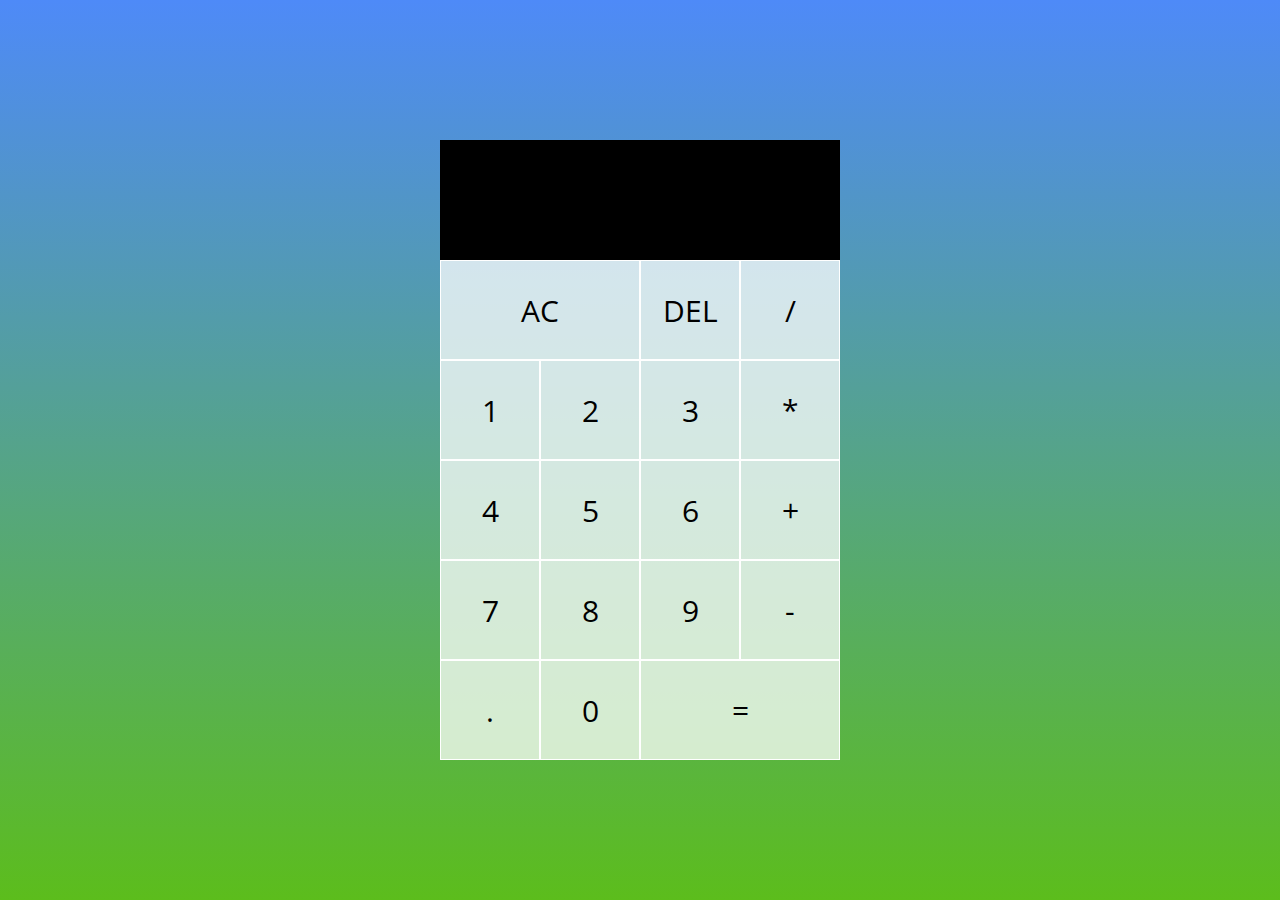
<file: Calculator/index.html>
<!DOCTYPE html>
<html lang="en">
<head>
    <meta charset="UTF-8">
    <meta http-equiv="X-UA-Compatible" content="IE=edge">
    <meta name="viewport" content="width=device-width, initial-scale=1.0">
    <title>Document</title>
    <link rel="stylesheet" href="style.css">
</head>
<body>
    <div class="grid-wrapper">
        <div class="output">
            <div data-previous-operand class="previous-value"></div>
            <div  data-current-operand class="current-value"></div>
        </div>
        <button data-clear-all class="space-two-ac">AC</button>
        <button data-delete> DEL</button>
        <button data-operation>/</button>
        <button data-number>1</button>
        <button data-number>2</button>
        <button data-number>3</button>
        <button data-operation>*</button>
        <button data-number>4</button>
        <button data-number>5</button>
        <button data-number>6</button>
        <button data-operation>+</button>
        <button data-number>7</button>
        <button data-number>8</button>
        <button data-number>9</button>
        <button data-operation>-</button>
        <button data-number>.</button>
        <button data-number>0</button>
        <button data-equal class="space-two-equal">=</button>
    </div>
    <script src="main.js"></script>
</body>
</html>
</file>
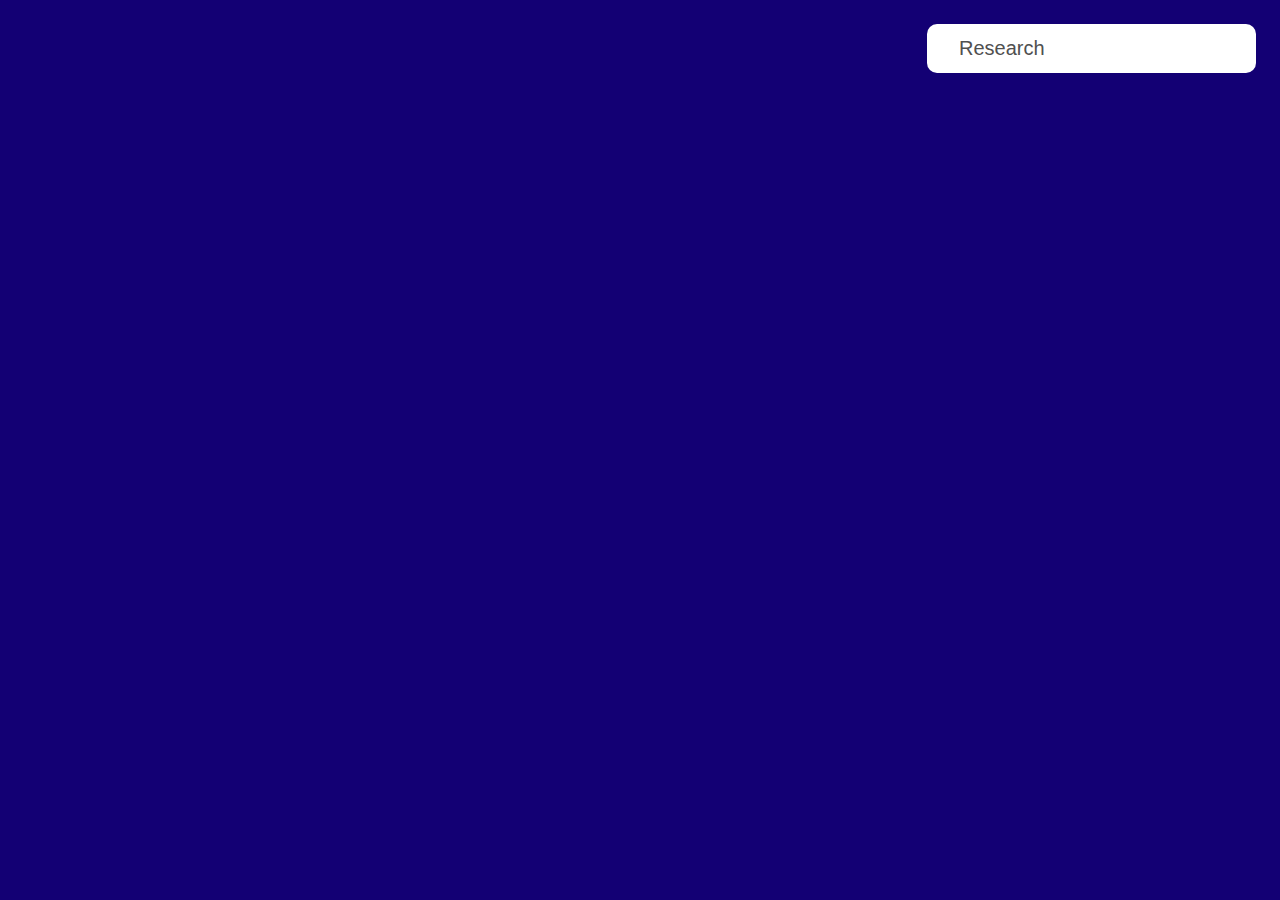
<file: Movie App/index.html>
<!DOCTYPE html>
<html lang="en">
<head>
    <meta charset="UTF-8">
    <meta http-equiv="X-UA-Compatible" content="IE=edge">
    <meta name="viewport" content="width=device-width, initial-scale=1.0">
    <title>Movie App</title>
    <link rel="stylesheet" href="styles/style.css">
    <script src="app.js" defer></script>
</head>
<body>
    <header>
        <form action="#">
            <input type="text" placeholder="Research" class="input">
        </form>
    </header>
    
    <main>
        
    </main>
</body>
</html>
</file>
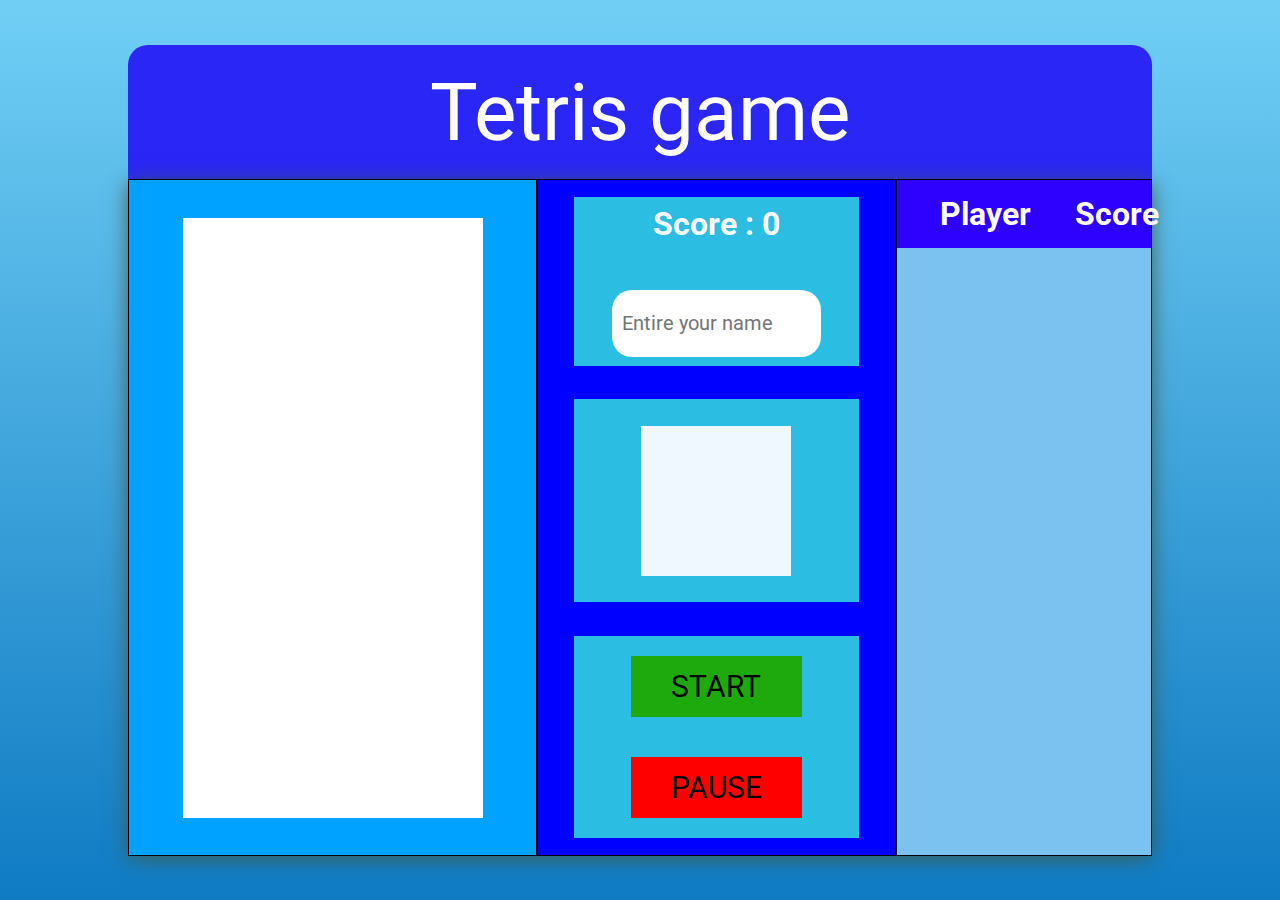
<file: Tetris/index.html>
<!DOCTYPE html>
<html lang="en">
<head>
    <meta charset="UTF-8">
    <meta http-equiv="X-UA-Compatible" content="IE=edge">
    <meta name="viewport" content="width=device-width, initial-scale=1.0">
    <title>Tetris</title>
    <link rel="stylesheet" href="style.css">
</head>
<body>
    <div class="title">Tetris game</div>
    <div class="container">
        <div class="grid-container">
            <div class="grid-wrapper">
                <div class="game-over"></div>
                <div class="game-over"></div>
                <div class="game-over"></div>
                <div class="game-over"></div>
                <div class="game-over"></div>
                <div class="game-over"></div>
                <div class="game-over"></div>
                <div class="game-over"></div>
                <div class="game-over"></div>
                <div class="game-over"></div>
                <div></div>
                <div></div>
                <div></div>
                <div></div>
                <div></div>
                <div></div>
                <div></div>
                <div></div>
                <div></div>
                <div></div>
                <div></div>
                <div></div>
                <div></div>
                <div></div>
                <div></div>
                <div></div>
                <div></div>
                <div></div>
                <div></div>
                <div></div>
                <div></div>
                <div></div>
                <div></div>
                <div></div>
                <div></div>
                <div></div>
                <div></div>
                <div></div>
                <div></div>
                <div></div>
                <div></div>
                <div></div>
                <div></div>
                <div></div>
                <div></div>
                <div></div>
                <div></div>
                <div></div>
                <div></div>
                <div></div>
                <div></div>
                <div></div>
                <div></div>
                <div></div>
                <div></div>
                <div></div>
                <div></div>
                <div></div>
                <div></div>
                <div></div>
                <div></div>
                <div></div>
                <div></div>
                <div></div>
                <div></div>
                <div></div>
                <div></div>
                <div></div>
                <div></div>
                <div></div>
                <div></div>
                <div></div>
                <div></div>
                <div></div>
                <div></div>
                <div></div>
                <div></div>
                <div></div>
                <div></div>
                <div></div>
                <div></div>
                <div></div>
                <div></div>
                <div></div>
                <div></div>
                <div></div>
                <div></div>
                <div></div>
                <div></div>
                <div></div>
                <div></div>
                <div></div>
                <div></div>
                <div></div>
                <div></div>
                <div></div>
                <div></div>
                <div></div>
                <div></div>
                <div></div>
                <div></div>
                <div></div>
                <div></div>
                <div></div>
                <div></div>
                <div></div>
                <div></div>
                <div></div>
                <div></div>
                <div></div>
                <div></div>
                <div></div>
                <div></div>
                <div></div>
                <div></div>
                <div></div>
                <div></div>
                <div></div>
                <div></div>
                <div></div>
                <div></div>
                <div></div>
                <div></div>
                <div></div>
                <div></div>
                <div></div>
                <div></div>
                <div></div>
                <div></div>
                <div></div>
                <div></div>
                <div></div>
                <div></div>
                <div></div>
                <div></div>
                <div></div>
                <div></div>
                <div></div>
                <div></div>
                <div></div>
                <div></div>
                <div></div>
                <div></div>
                <div></div>
                <div></div>
                <div></div>
                <div></div>
                <div></div>
                <div></div>
                <div></div>
                <div></div>
                <div></div>
                <div></div>
                <div></div>
                <div></div>
                <div></div>
                <div></div>
                <div></div>
                <div></div>
                <div></div>
                <div></div>
                <div></div>
                <div></div>
                <div></div>
                <div></div>
                <div></div>
                <div></div>
                <div></div>
                <div></div>
                <div></div>
                <div></div>
                <div></div>
                <div></div>
                <div></div>
                <div></div>
                <div></div>
                <div></div>
                <div></div>
                <div></div>
                <div></div>
                <div></div>
                <div></div>
                <div></div>
                <div></div>
                <div></div>
                <div></div>
                <div></div>
                <div></div>
                <div></div>
                <div></div>
                <div class="floor"></div>
                <div class="floor"></div>
                <div class="floor"></div>
                <div class="floor"></div>
                <div class="floor"></div>
                <div class="floor"></div>
                <div class="floor"></div>
                <div class="floor"></div>
                <div class="floor"></div>
                <div class="floor"></div>
            </div>   
        </div>

        <div class="details">
            <div class="score">
                <div class="result">
                    <h1>Score : <span> 0 </span></h1>
                    <div class="game-over-text-space">
                        <h1 class="game-over-text"></h1>
                    </div>
                </div>
                <input type="text" name="gamer" id="gamer" placeholder="Entire your name">
            </div>
            <div class="mini-wrapper">
                <div class="showNextShape">
                    <div></div>
                    <div></div>
                    <div></div>
                    <div></div>
                    <div></div>
                    <div></div>
                    <div></div>
                    <div></div>
                    <div></div>
                    <div></div>
                    <div></div>
                    <div></div>
                    <div></div>
                    <div></div>
                    <div></div>
                    <div></div>
                    <div></div>
                    <div></div>
                    <div></div>
                    <div></div>
                    <div></div>
                    <div></div>
                    <div></div>
                </div>
            </div>
            <div class="start-pause">
                <button data-btn class="start">
                    Start
                </button>
                <button data-btn class="pause">
                    Pause
                </button>
            </div>
        </div>

        <div class="player">
            <div class="players-title">
                <div class="player-name">
                    <h1>Player</h1>
                </div>
                <div class="player-score">
                    <h1>Score</h1>
                </div>
            </div>
            <div class="player-scores">
              
               
            </div>
        </div>
    </div>
    <script src="Tetris.js"></script>
    <script src="Player.js"></script>
    <script src="app.js"></script>
</body>
</html>
</file>
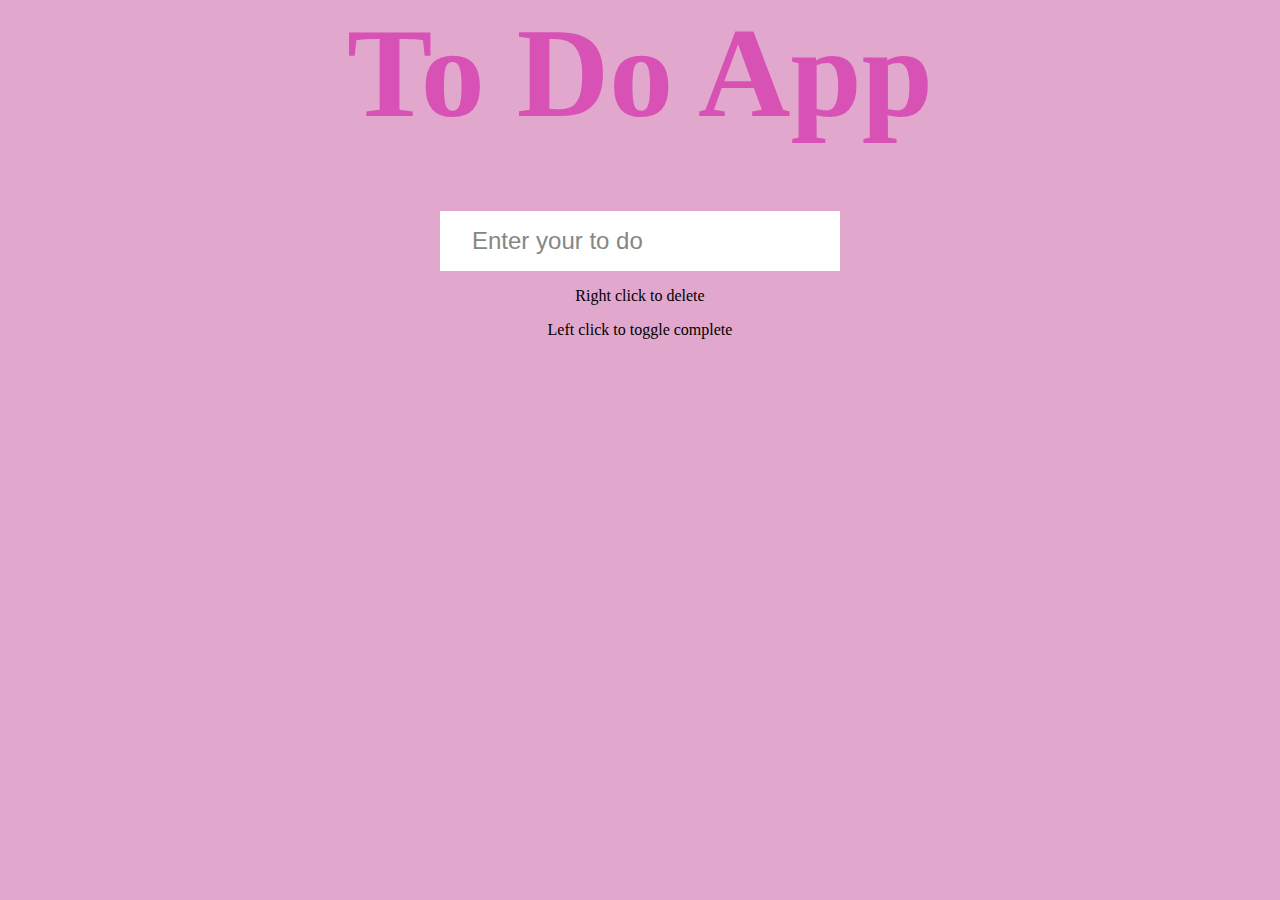
<file: ToDo App/index.html>
<!DOCTYPE html>
<html lang="en">
<head>
    <meta charset="UTF-8">
    <meta http-equiv="X-UA-Compatible" content="IE=edge">
    <meta name="viewport" content="width=device-width, initial-scale=1.0">
    <title>To Do App</title>
    <link rel="stylesheet" href="styles/style.css">
    <script src="app.js" defer></script>
    <link rel="stylesheet" href="https://cdnjs.cloudflare.com/ajax/libs/font-awesome/6.1.1/css/all.min.css" integrity="sha512-KfkfwYDsLkIlwQp6LFnl8zNdLGxu9YAA1QvwINks4PhcElQSvqcyVLLD9aMhXd13uQjoXtEKNosOWaZqXgel0g==" crossorigin="anonymous" referrerpolicy="no-referrer">
</head>
<body>
    <h1> To Do App </h1>
    <form action="#" id="form">
        <input type="text" autocomplete="off" placeholder="Enter your to do">
        <ul></ul>
    </form>
    <small>Right click to delete</small>
    <small>Left click to toggle complete</small>
</body>
</html>
</file>
<file: Calculator/style.css>
@import url('https://fonts.googleapis.com/css2?family=Open+Sans:ital,wght@1,600;1,700&display=swap');

*{
    box-sizing: border-box;
    margin: 0;
    padding: 0;
    font-family: 'Open Sans', sans-serif;
    font-size: 30px;
}

body{
    width:100%;
    height:100vh;
    background: linear-gradient(rgb(78, 138, 248),rgb(92, 189, 28));

    
}

.grid-wrapper{

    width:100%;
    height:100vh;

    display: grid;
    grid-template-columns:repeat(4,100px) ;
    grid-template-rows: minmax(120px,auto)  repeat(5,100px);
    justify-content: center;
    align-content: center;
   

}
.space-two-ac{
    grid-column: 1/3;
}
.space-two-equal{
    grid-column: 3/5;
}
.output{
    background-color: black;
    grid-column: 1/-1;

    display: grid;
    grid-template-columns:1fr ;
    grid-template-rows: 40% 60%;
    justify-items: end;
    align-items: center;

}
.previous-value{
    color:rgba(255,255,255,0.75);
    font-size: 20px;
    
}
.current-value{
    color: rgba(255,255,255,0.9);
    font-size: 35px;
}
button{
    outline: none;
    border: 1px solid white;
    padding: 10px;
    background-color: rgba(255,255,255,0.75);
}

button:hover{
    background-color: rgba(255,255,255,0.9);
}
</file>
<file: Movie App/styles/style.css>
@import url("https://fonts.googleapis.com/css2?family=Poppins:ital,wght@0,400;0,500;1,200;1,300;1,500;1,600&display=swap");
:root {
  --backgroundColorApp: rgb(19, 0, 116);
  --backgroundColorMovieinfo: rgb(72, 83, 241);
  --colorMovieInfo: rgb(255,255,255);
  --colorPlaceholder:rgb(80, 80, 80);
}

* {
  -webkit-box-sizing: border-box;
          box-sizing: border-box;
  margin: 0;
  padding: 0;
}

body {
  background-color: var(--backgroundColorApp);
}

body header {
  padding: 1.5rem;
  display: -webkit-box;
  display: -ms-flexbox;
  display: flex;
  -webkit-box-pack: end;
      -ms-flex-pack: end;
          justify-content: flex-end;
}

body header form input {
  font-size: 20px;
  padding: 0.8rem 2rem;
  border-radius: 10px;
  border: none;
}

body header form .input::-webkit-input-placeholder {
  color: var(--colorPlaceholder);
}

body header form .input:-ms-input-placeholder {
  color: var(--colorPlaceholder);
}

body header form .input::-ms-input-placeholder {
  color: var(--colorPlaceholder);
}

body header form .input::placeholder {
  color: var(--colorPlaceholder);
}

body main {
  display: -webkit-box;
  display: -ms-flexbox;
  display: flex;
  -ms-flex-wrap: wrap;
      flex-wrap: wrap;
  -ms-flex-pack: distribute;
      justify-content: space-around;
}

body main .movie {
  position: relative;
  overflow: hidden;
  margin: 2rem 3rem;
  width: 300px;
  height: 500px;
  background-color: antiquewhite;
}

body main .movie .img {
  width: 100%;
  height: 85%;
}

body main .movie .img img {
  width: 100%;
  height: 100%;
  -o-object-fit: cover;
     object-fit: cover;
}

body main .movie .movie-info {
  background-color: var(--backgroundColorMovieinfo);
  color: var(--colorMovieInfo);
  width: 100%;
  height: 15%;
  padding: 1rem 1.5em;
  display: -webkit-box;
  display: -ms-flexbox;
  display: flex;
  -webkit-box-pack: justify;
      -ms-flex-pack: justify;
          justify-content: space-between;
  -webkit-box-align: center;
      -ms-flex-align: center;
          align-items: center;
}

body main .movie .movie-info h3 {
  font-size: 1.3rem;
}

body main .movie .movie-info span {
  font-weight: 700;
  font-size: 1.6rem;
}

.green {
  color: #64f218;
}

.red {
  color: red;
}

.orange {
  color: orange;
}

.overview {
  font-size: 1.2rem;
  background-color: #fff;
  padding: 2rem;
  position: absolute;
  height: 500px;
  overflow: auto;
  left: 0;
  bottom: 0;
  right: 0;
  -webkit-transform: translateY(101%);
          transform: translateY(101%);
  -webkit-transition: -webkit-transform 0.3s ease-in;
  transition: -webkit-transform 0.3s ease-in;
  transition: transform 0.3s ease-in;
  transition: transform 0.3s ease-in, -webkit-transform 0.3s ease-in;
}

.overview h2 {
  margin-bottom: 0.5rem;
}

.overview h3 {
  margin-top: 0.5rem;
  font-size: 1.2rem;
}

.movie:hover .overview {
  -webkit-transform: translateY(0);
          transform: translateY(0);
}
/*# sourceMappingURL=style.css.map */
</file>
<file: Tetris/style.css>
@import url('https://fonts.googleapis.com/css2?family=Roboto:ital,wght@1,400;1,500;1,700&display=swap');

*{
    padding:0;
    box-sizing: 0;
    margin:0;
    color:white;
    font-family: 'Roboto', sans-serif;
}

body{
    width:100%;
    height:100vh;
    background: linear-gradient(rgb(113, 207, 245),rgb(15, 123, 195));
    display: flex;
    flex-direction: column;
    justify-content: center;
    align-items: center;
  
}
.title{
    width:80%;
    height:15%;
    background-color: rgb(42, 39, 246);
    display: flex;
    flex-direction: column;
    justify-content: center;
    align-items: center;
    font-size: 80px;
    border-top-left-radius: 20px;
    border-top-right-radius: 20px;
}
.container{
    width:80%;
    height:75%;
    background-color: aliceblue;
    -webkit-box-shadow: 0px 3px 20px -1px rgba(66, 90, 68, 1);
    -moz-box-shadow: 0px 3px 20px -1px rgba(66, 90, 68, 1);
    box-shadow: 0px 3px 20px -1px rgba(66, 90, 68, 1);

    display: flex;
    justify-content: center;
    align-items: center;
}

.grid-container{
    width:40%;
    height:100%;
    background-color: rgb(0, 162, 255);

    display: flex;
    justify-content: center;
    align-items: center;
    border: 1px solid black;
    
}
.player{
    width:25%;
    height:100%;
    background-color: rgb(124, 194, 241);

    display: flex;
    flex-direction: column;
    justify-content: flex-start;
    align-items: center;
    border: 1px solid black;
}
.players-title{
    width:100%;
    height:10%;
    background-color: rgb(46, 0, 253);

    display: flex;
    flex-direction: row;
    justify-content: space-around;
    align-items: center;
}
.player-score{
    width:30%;
    height:100%;
    background-color: rgb(46, 0, 253);
    display: flex;
    flex-direction: row;
    justify-content: space-around;
    align-items: center;
}
.player-name{
    width:70%;
    height:100%;
    background-color: rgb(46, 0, 253);
    display: flex;
    flex-direction: row;
    justify-content: space-around;
    align-items: center;
}
.individual-player-name{
    width:70%;
    height:10%;
  
    display: flex;
    flex-direction: row;
    justify-content: space-around;
    align-items: center;
    word-wrap: break-word;
    word-break: keep-all;
    font-size: 25px;
    color:black;
}
.individual-player-score{
    width:30%;
    height:10%;

    display: flex;
    flex-direction: row;
    justify-content: space-around;
    align-items: center;
    font-size: 25px;
    color:black;
    
}
.player-scores{
    width:100%;
    height:90%;

    overflow: hidden;
    display: flex;
    flex-direction: row;
    flex-wrap: wrap;
    justify-content: flex-start;
    align-content: flex-start;
}
.individual-player{
    width:100%;
    height:10%;
 

    display: flex;
    flex-direction: row;
    justify-content: flex-start;
    align-items: center;
}
p{
    font-size: 25px;;
}
.grid-wrapper{
    height:600px;
    width:300px;
    background-color: white;

   display: flex;
   flex-direction: row;
   flex-wrap: wrap;
}
.grid-wrapper div{
    width:30px;
    height:30px;
    
}
.details{
    border: 1px solid black;
    width:35%;
    height:100%;
    background-color: blue;

    display: flex;
    flex-direction: column;
    justify-content: space-around;
    align-items: center;
}

.score{
    width:80%;
    height:25%;
    background-color: rgb(43, 189, 226);

    display: flex;
    flex-direction: column;
    justify-content: center;
    align-items: center;
}
.mini-wrapper{
    width:80%;
    height:30%;
    background-color: rgb(43, 189, 226);

    display: flex;
    justify-content: center;
    align-items: center;
}
.showNextShape{
    width:150px;
    height:150px;
    background-color: aliceblue;

    display: flex;
    flex-direction: row;
    flex-wrap: wrap;
}
.showNextShape div{
    width:30px;
    height:30px;
   
}
.start-pause{
    width:80%;
    height:30%;
    background-color: rgb(43, 189, 226);

    display: flex;
    
    flex-direction: column;
    justify-content: space-around;
    align-items: center;
}
button{
    width:60%;
    height:30%;
    color:black;
    font-size: 30px;
    text-transform: uppercase;
    border:none;
}
button:hover{
    cursor: pointer;
}
.start{
    background-color: rgb(30, 170, 12);
}
.pause{
    background-color: rgb(255, 0, 0);
}
.shape,.taken{
    background-color: palevioletred;
}
.result{
    width:80%;
    height:50%;
   
    display: flex;
    flex-direction: column;
    justify-content: center;
    align-items: center;
}
.game-over-text-space{
    width:50%;
    height:100%;
}
input{
    width:70%;
    height:40%;
    border-radius: 20px;
    border:none;
    padding-left: 10px;
    font-size: 20px;

    color:black;
}
inpout:focus{
    border: none;
}
</file>
<file: ToDo App/styles/style.css>
@import url("https://fonts.googleapis.com/css2?family=Poppins:ital,wght@0,400;0,500;1,200;1,300;1,500;1,600&display=swap");
:root {
  --backgroundColorApp: rgba(206, 109, 170, 0.6);
  --headlineColor: rgb(205, 0, 157);
  --placeholderColor: rgb(134, 134, 134);
  --completedColor: rgb(171, 171, 171);
}

* {
  margin: 0;
  padding: 0;
  -webkit-box-sizing: border-box;
          box-sizing: border-box;
}

body {
  background-color: var(--backgroundColorApp);
  display: -webkit-box;
  display: -ms-flexbox;
  display: flex;
  -webkit-box-align: center;
      -ms-flex-align: center;
          align-items: center;
  -webkit-box-pack: center;
      -ms-flex-pack: center;
          justify-content: center;
  -webkit-box-orient: vertical;
  -webkit-box-direction: normal;
      -ms-flex-direction: column;
          flex-direction: column;
  max-height: 100vh;
}

h1 {
  font-size: 8rem;
  color: var(--headlineColor);
  opacity: 0.5;
  text-align: center;
}

form {
  width: 400px;
  max-width: 100%;
  margin-top: 4rem;
}

form input {
  width: 100%;
  padding: 1rem 2rem;
  border: none;
  font-size: 1.5rem;
}

form input::-webkit-input-placeholder {
  color: var(--placeholderColor);
}

form input:-ms-input-placeholder {
  color: var(--placeholderColor);
}

form input::-ms-input-placeholder {
  color: var(--placeholderColor);
}

form input::placeholder {
  color: var(--placeholderColor);
}

form ul {
  list-style-type: none;
  font-size: 1.5rem;
  background-color: white;
}

form ul li {
  border-top: 1px solid #acacac;
  padding: 1rem 2rem;
}

small {
  margin-top: 1rem;
  display: block;
  font-size: 1rem;
}

.completed {
  text-decoration: line-through;
}
/*# sourceMappingURL=style.css.map */
</file>
